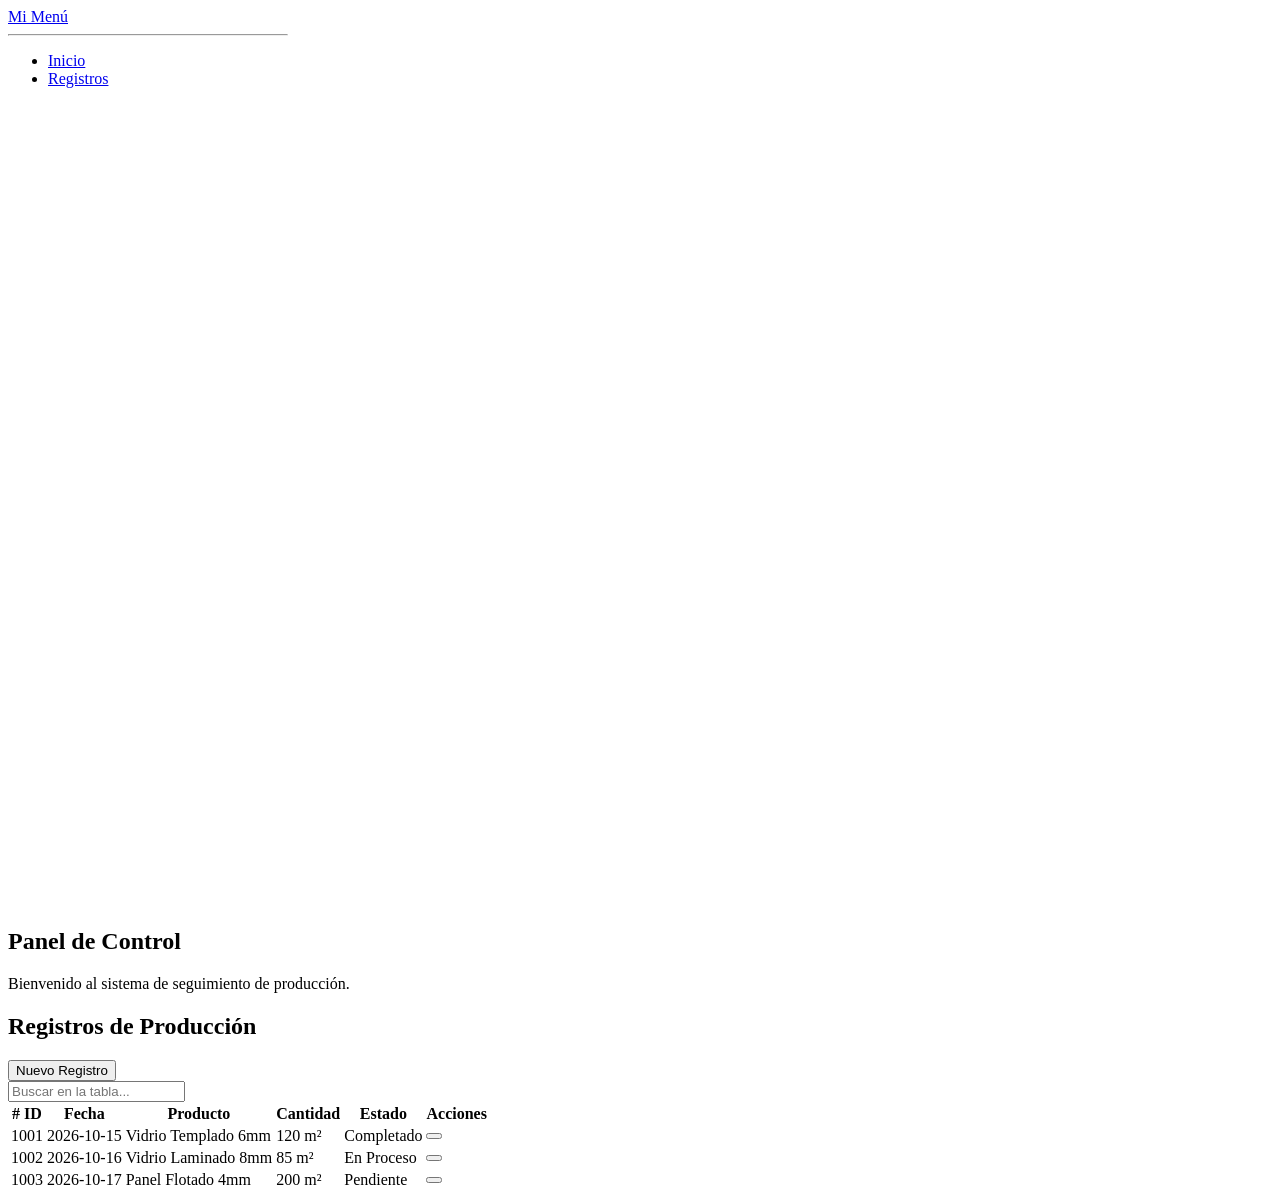
<file: index.html>
<body class="d-flex">

    <!-- 1. BARRA LATERAL -->
    <div id="sidebar" class="sidebar bg-light border-end p-3 d-flex flex-column flex-shrink-0" style="width: 280px; min-height: 100vh;">
        <a href="#" class="d-flex align-items-center mb-3 mb-md-0 me-md-auto link-dark text-decoration-none">
            <span class="fs-4 fw-bold">Mi Menú</span>
        </a>
        <hr>
        <ul class="nav nav-pills flex-column mb-auto">
            <li class="nav-item mb-1">
                <a href="#" id="link-inicio" class="nav-link active text-white" aria-current="page">
                    <i class="bi bi-house-door me-2"></i> Inicio
                </a>
            </li>
            <li class="nav-item mb-1">
                <a href="#" id="link-registros" class="nav-link link-dark">
                    <i class="bi bi-table me-2"></i> Registros
                </a>
            </li>
        </ul>
    </div>

    <!-- 2. CONTENIDO PRINCIPAL -->
    <div class="main-content p-4 flex-grow-1">

        <!-- SECCIÓN 1: INICIO -->
        <div id="seccion-inicio">
            <h2>Panel de Control</h2>
            <p class="text-muted">Bienvenido al sistema de seguimiento de producción.</p>
        </div>

        <!-- SECCIÓN 2: REGISTROS (AQUÍ PEGAS LA TABLA) -->
        <div id="seccion-registros" class="d-none">
            <div class="d-flex justify-content-between align-items-center mb-3">
                <h2>Registros de Producción</h2>
                <button class="btn btn-primary btn-sm">
                    <i class="bi bi-plus-lg me-1"></i> Nuevo Registro
                </button>
            </div>

            <!-- Buscador rápido -->
            <div class="mb-3 w-50">
                <input type="text" id="inputBuscador" class="form-control" placeholder="Buscar en la tabla...">
            </div>

            <!-- TABLA -->
            <div class="table-responsive bg-white border rounded shadow-sm">
                <table class="table table-hover align-middle mb-0" id="tablaProduccion">
                    <thead class="table-light">
                        <tr>
                            <th># ID</th>
                            <th>Fecha</th>
                            <th>Producto</th>
                            <th>Cantidad</th>
                            <th>Estado</th>
                            <th>Acciones</th>
                        </tr>
                    </thead>
                    <tbody>
                        <tr>
                            <td>1001</td>
                            <td>2026-10-15</td>
                            <td>Vidrio Templado 6mm</td>
                            <td>120 m²</td>
                            <td><span class="badge bg-success">Completado</span></td>
                            <td>
                                <button class="btn btn-outline-secondary btn-sm"><i class="bi bi-pencil"></i></button>
                            </td>
                        </tr>
                        <tr>
                            <td>1002</td>
                            <td>2026-10-16</td>
                            <td>Vidrio Laminado 8mm</td>
                            <td>85 m²</td>
                            <td><span class="badge bg-warning text-dark">En Proceso</span></td>
                            <td>
                                <button class="btn btn-outline-secondary btn-sm"><i class="bi bi-pencil"></i></button>
                            </td>
                        </tr>
                        <tr>
                            <td>1003</td>
                            <td>2026-10-17</td>
                            <td>Panel Flotado 4mm</td>
                            <td>200 m²</td>
                            <td><span class="badge bg-danger">Pendiente</span></td>
                            <td>
                                <button class="btn btn-outline-secondary btn-sm"><i class="bi bi-pencil"></i></button>
                            </td>
                        </tr>
                    </tbody>
                </table>
            </div>
        </div>

    </div>

</body>
</file>
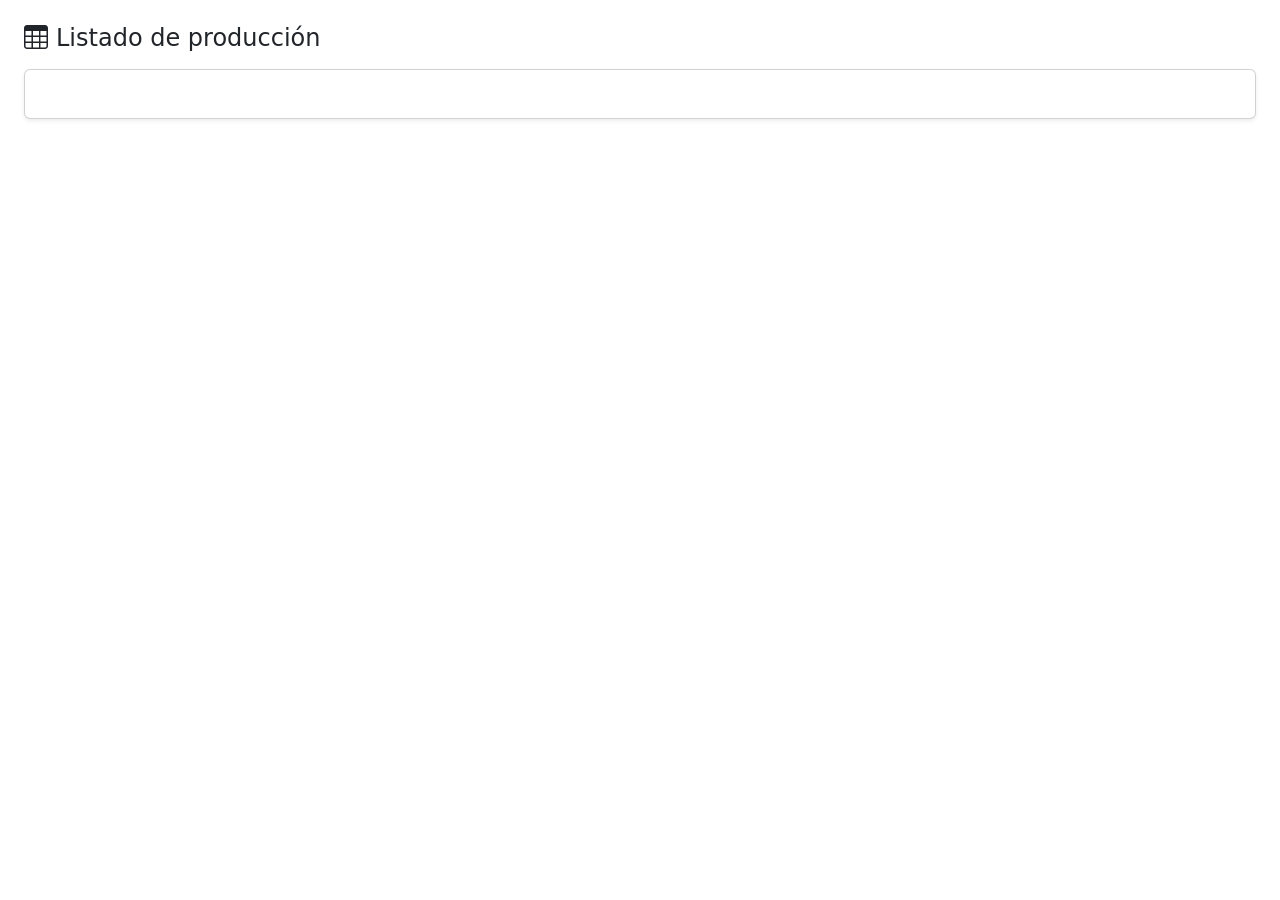
<file: produccion.html>
<!doctype html>
<html lang="es">
<head>
  <meta charset="utf-8">
  <meta name="viewport" content="width=device-width, initial-scale=1">
  <title>Producción</title>

  <link rel="stylesheet" href="css/bootstrap.min.css">
  <link rel="stylesheet" href="css/bootstrap-icons.min.css">
  <link rel="stylesheet" href="css/estilo.css">
  <!-- Tema de DataTables para Bootstrap 5 -->
  <link rel="stylesheet" href="libs/dataTables.bootstrap5.min.css">
</head>
<body>
  <div class="container-fluid p-4">
    <h2 class="h4 mb-3"><i class="bi bi-table me-2"></i>Listado de producción</h2>
    <div class="card shadow-sm">
      <div class="card-body">
        <table id="tabla-produccion" class="table table-striped w-100"></table>
      </div>
    </div>
  </div>

<script src="libs/jquery-3.7.1.min.js"></script> 
<script src="libs/papaparse.min.js"></script>
<script src="libs/dataTables.min.js"></script>
<script src="libs/dataTables.bootstrap5.min.js"></script>
  <script type="module" src="js/produccion.js"></script>
</body>
</html>
</file>
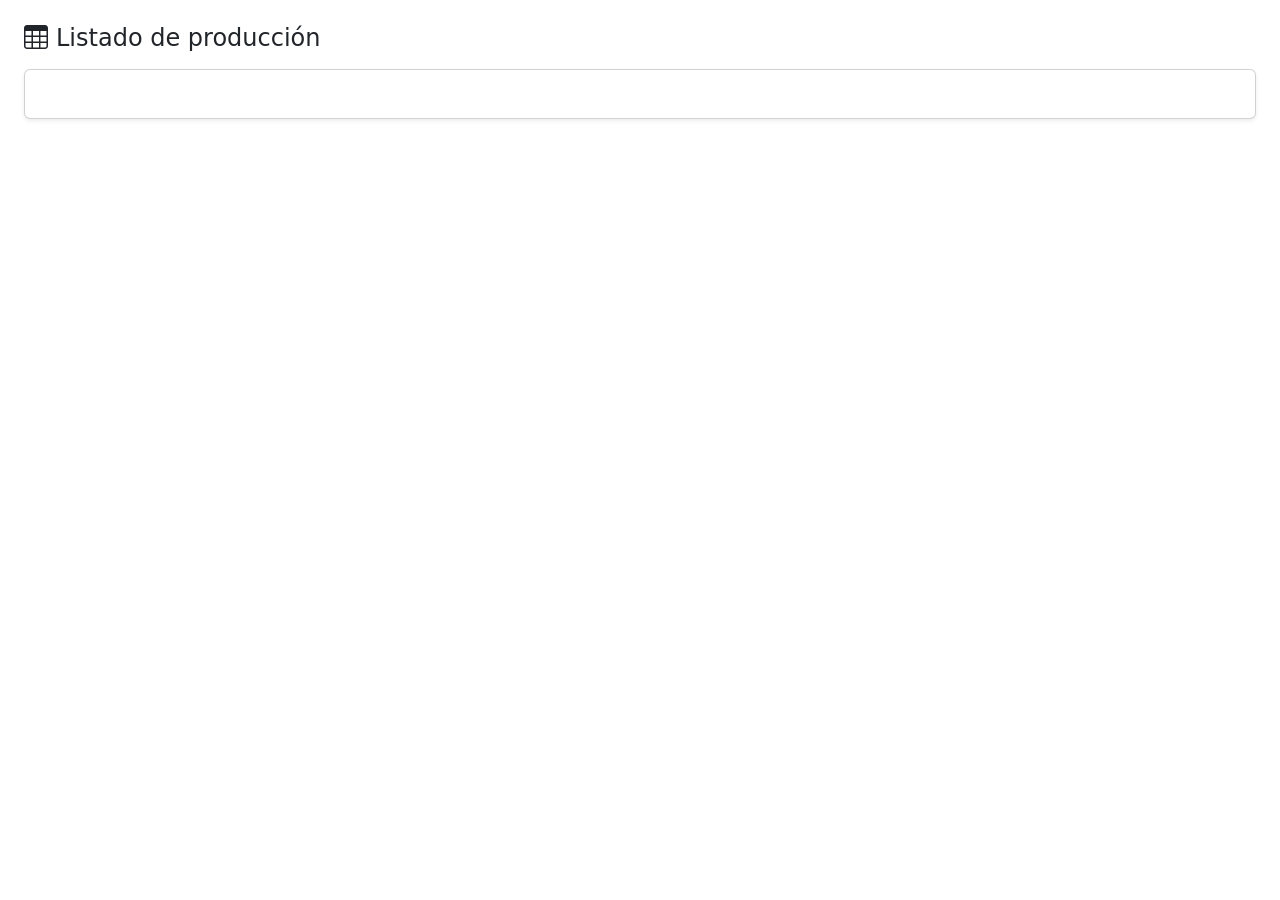
<file: producción.html>
<!doctype html>
<html lang="es">
<head>
  <meta charset="utf-8">
  <meta name="viewport" content="width=device-width, initial-scale=1">
  <title>Producción</title>

  <link rel="stylesheet" href="css/bootstrap.min.css">
  <link rel="stylesheet" href="css/bootstrap-icons.min.css">
  <link rel="stylesheet" href="css/estilo.css">
  <!-- Tema de DataTables para Bootstrap 5 -->
  <link rel="stylesheet" href="libs/dataTables.bootstrap5.min.css">
</head>
<body>
  <div class="container-fluid p-4">
    <h2 class="h4 mb-3"><i class="bi bi-table me-2"></i>Listado de producción</h2>
    <div class="card shadow-sm">
      <div class="card-body">
        <table id="tabla-produccion" class="table table-striped w-100"></table>
      </div>
    </div>
  </div>

<script src="libs/papaparse.min.js"></script>
<script src="libs/dataTables.min.js"></script>
<script src="libs/dataTables.bootstrap5.min.js"></script>
  <script type="module" src="js/produccion.js"></script>
</body>
</html>
</file>
<file: css/estilo.css>

</file>
